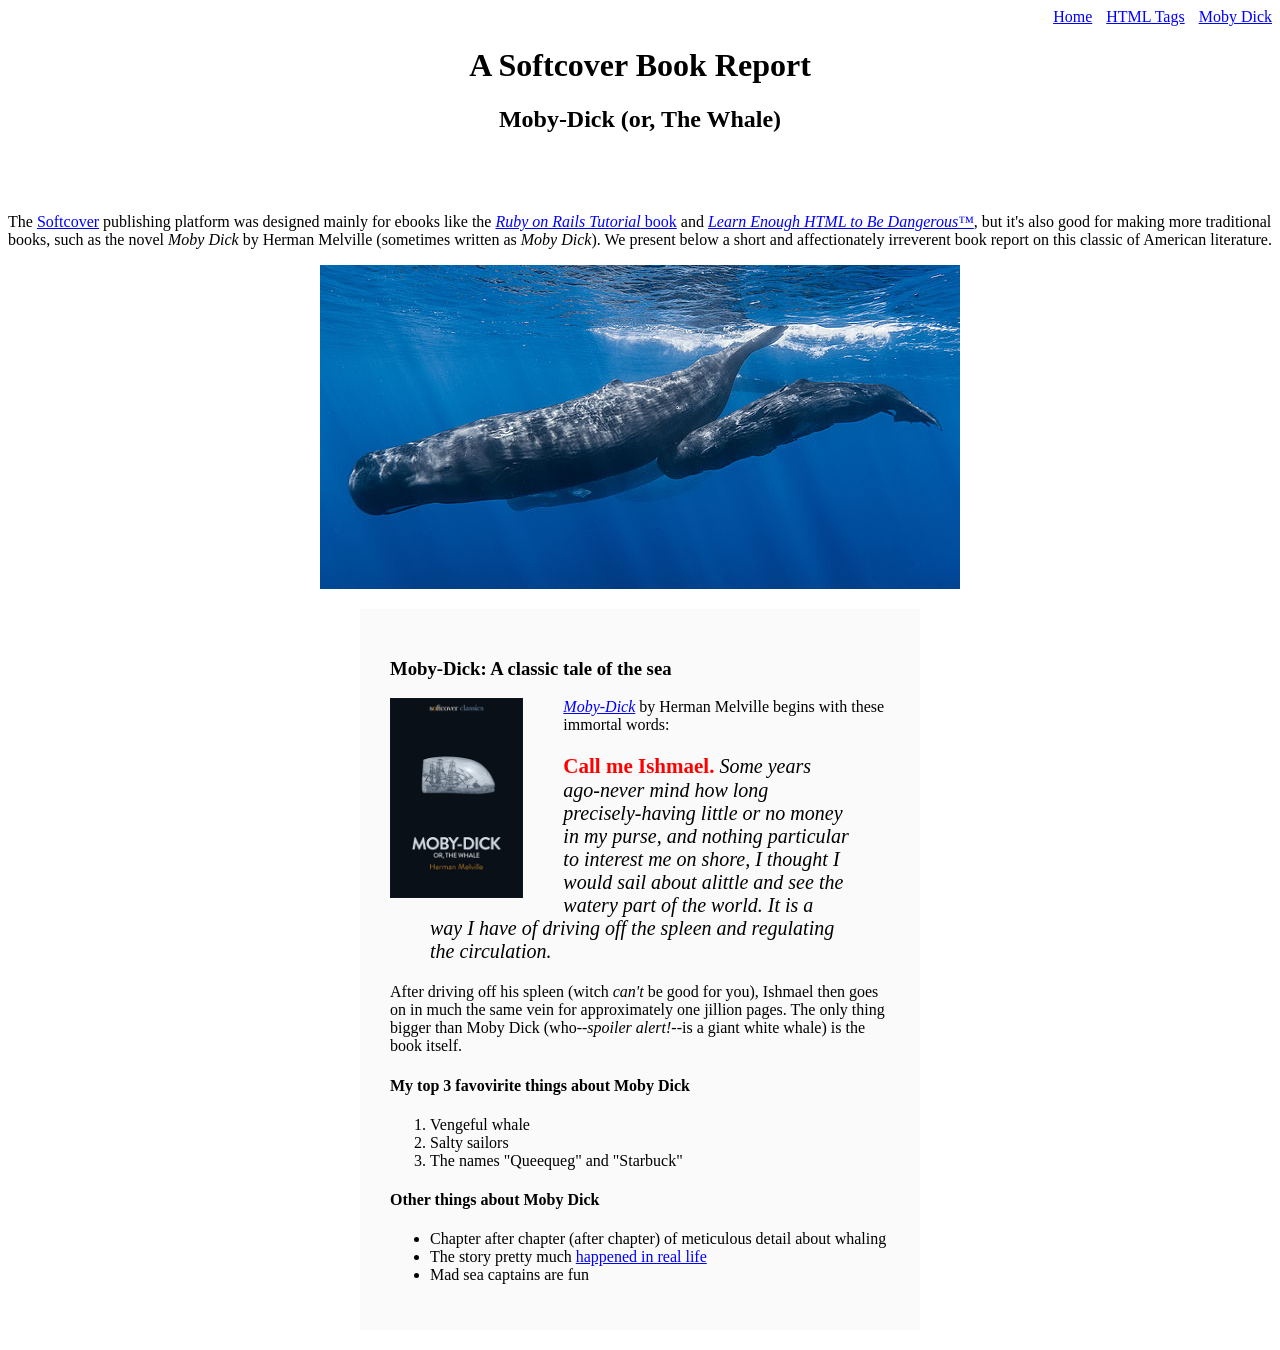
<file: moby_dick.html>
<!DOCTYPE html>
<html lang="en">
  <head>
    <title>Moby Dick</title>
    <meta charset="utf-8">
    <link rel="stylesheet" href="css/main.css">
  </head>
  <body>
   
    <div id="main-nav" class="nav-menu">
      <a href="index.html">Home</a>
      <a href="tags.html" class="nav-spacing">HTML Tags</a>
      <a href="moby_dick.html" class="nav-spacing">Moby Dick</a>
    </div>

    <style>
      div a, div a:visited {
        color: blue;
      }
    </style>

    <!--much ere to be styled, will do so in last section-->
    <header class="title-mob">
     <h1>A Softcover Book Report</h1>
      <h2>Moby-Dick (or, The Whale)</h2>
    </header>

    <div>
      <p>
        The <a href="http://www.softcover.io/">Softcover</a> publishing platform
        was designed mainly for ebooks like the
	<a href="http://railstutorial.org/book">
	<em>Ruby on Rails Tutorial</em>
	book</a> and <a href="http://learnenough.com/html"><em>Learn Enough
	HTML to Be Dangerous&trade;</em></a>, but it's also good for making more
        traditional books, such as the novel <em>Moby Dick</em> by Herman
	Melville (sometimes written as <em>Moby Dick</em>). We present below a
	short and affectionately irreverent book report on this classic of
	American literature.
      </p>
    </div>

    <a href="https://commons.wikimedia.org/wiki/File:Sperm_whale_pod.jpg">
      <img src="images/sperm_whales.jpg" alt="Sperm Whale"
      class="image-mob">
    </a>

    <div class="style-article">

      <h3>Moby-Dick: A classic tale of the sea</h3>
      
      <a href="htpps://www.softcover.io/read/6070fb03/moby-dick" 
         target="_blank">
        <img src="images/moby_dick.png" alt="Moby Dick" height="200px"
	class="moby-cover">
      </a>

      <p>
        <a href="https://www.softcover.io/read/6070fb03/moby-dick"
           target="_blank">
	<em>Moby-Dick</em></a> by Herman Melville
        begins with these immortal words:
      </p>

      <blockquote class="moby-quote">

      <p>
      <span class="call-me" >Call me Ishmael.</span>
        Some years ago-never mind how long precisely-having little 
        or no money in my purse, and nothing particular to interest 
        me on shore, I thought I would sail about alittle and see 
        the watery part of the world. It is a way I have of
        driving off the spleen and regulating the circulation.
      </p>

      </blockquote>

      <p>
        After driving off his spleen (witch <em>can't</em> be good for you),
        Ishmael then goes on in much the same vein for approximately one
        jillion pages. The only thing bigger than Moby Dick (who--<em>spoiler
        alert!</em>--is a giant white whale) is the book itself.
      </p>

      <h4>My top 3 favovirite things about Moby Dick</h4>

      <ol>
        <li>Vengeful whale</li>
        <li>Salty sailors</li>
        <li>The names "Queequeg" and "Starbuck"</li>
      </ol>

      <h4>Other things about Moby Dick</h4>

      <ul>
        <li>
          Chapter after chapter (after chapter) of meticulous detail about
          whaling
        </li>
        <li>
          The story pretty much
          <a href="https://en.wikipedia.org/wiki/Essex_(whaleship)"
             target="_blank">happened in real life</a>
        </li>
        <li>Mad sea captains are fun</li>
      </ul>

    </div>
    
  </body>
</html>
</file>
<file: css/main.css>
.nav-menu {
  text-align: right;
}

.nav-spacing {
  margin: 0 0 0 10px;
}

.image-link {
  text-decoration: none;
}

.title-mob {
  text-align: center;
  margin: 0 0 80px;
}

.image-mob {
  display: block;
  margin: 0 auto;
}
.style-article {
  width: 500px;
  margin: 20px auto;
  padding: 30px;
  background-color: #fafafa;
}

.moby-cover {
  float: left;
  margin: 0 40px 0 0;
}

.moby-quote {
 font-style: italic;
 font-size: 20px;
}

.call-me {
  font-style: normal;
  font-size: 21px;
  font-weight: bold;
  color: #ff0000;
}

.td-style-test {
  padding: 20px;
}
</file>
